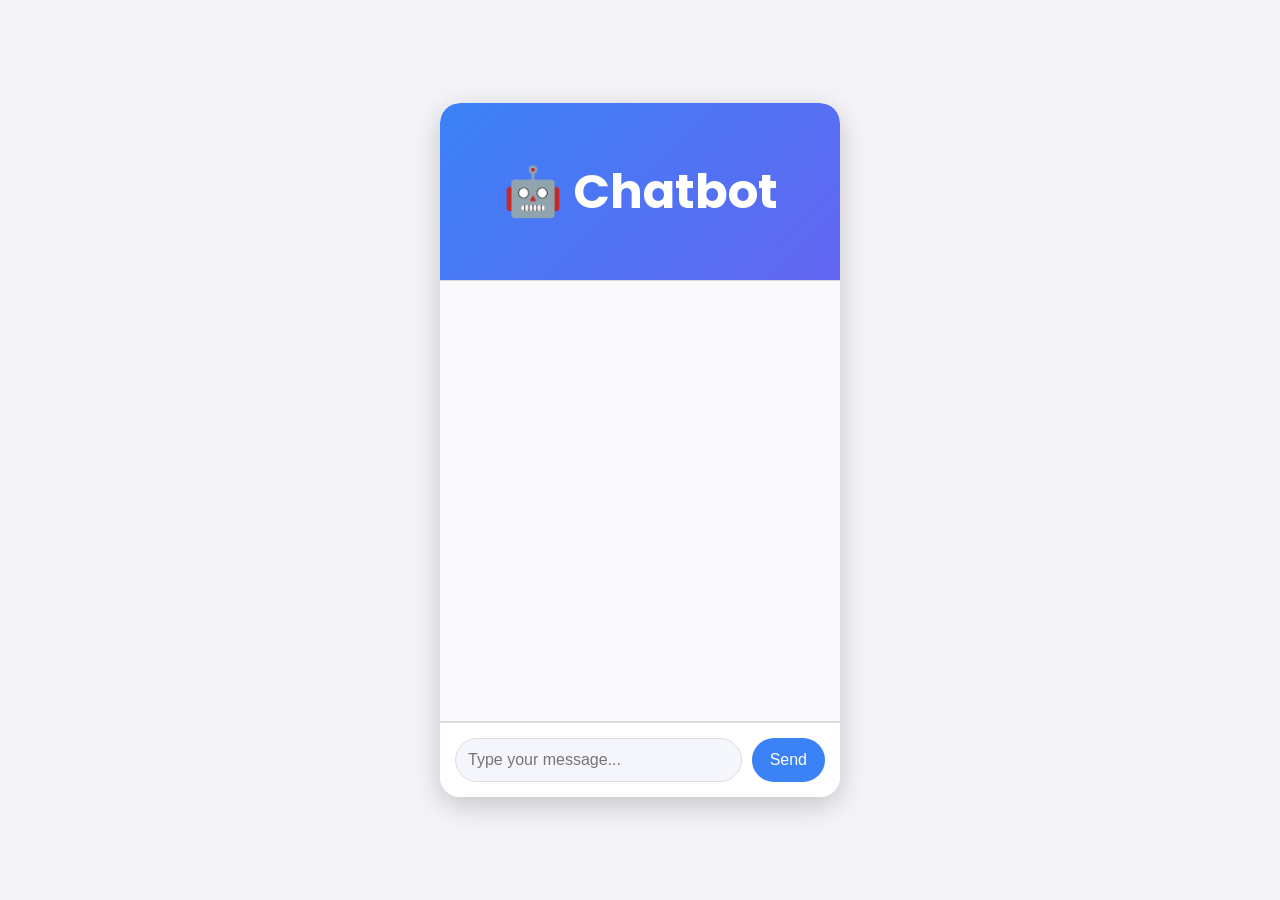
<file: public/HealthSlot_Chatbot/templates/index.html>
<!DOCTYPE html>
<html lang="en">
<head>
    <meta charset="UTF-8">
    <meta name="viewport" content="width=device-width, initial-scale=1.0">
    <title>Chatbot</title>
    <link rel="stylesheet" href="../static/style.css">
    <link href="https://fonts.googleapis.com/css2?family=Poppins:wght@300;400;600&display=swap" rel="stylesheet">
</head>
<body>
    <div class="chat-container">
        <div class="chat-header">
            <h1>🤖 Chatbot</h1>
        </div>
        <div class="chat-box" id="chat-box">
            <!-- Chat history and messages will appear here -->
        </div>
        <div class="typing-indicator" id="typing-indicator">
            <span>Bot is typing...</span>
        </div>
        <div class="chat-input">
            <input type="text" id="message" placeholder="Type your message..." autocomplete="off">
            <button id="send-btn">Send</button>
        </div>
    </div>

    <script src="https://code.jquery.com/jquery-3.6.0.min.js"></script>
    <script>
        $(document).ready(function() {
            $('#typing-indicator').hide();
            loadChatHistory();

            $("#send-btn").click(function() {
                sendMessage();
            });

            $('#message').keypress(function(event) {
                if (event.keyCode == 13) {
                    sendMessage();
                }
            });

            function sendMessage() {
                const message = $("#message").val();
                if (message) {
                    appendMessage('user-message', message);
                    $("#message").val('');
                    scrollToBottom();

                    $('#typing-indicator').show();

                    $.ajax({
                        url: "/chat",
                        method: "POST",
                        data: { message: message },
                        success: function(response) {
                            $('#typing-indicator').hide();
                            appendMessage('bot-message', response.response);
                            scrollToBottom();
                        }
                    });
                }
            }

            function appendMessage(className, message) {
                $("#chat-box").append('<div class="chat-message ' + className + '">' + message + '</div>');
                saveChatHistory();
            }

            function scrollToBottom() {
                var chatBox = document.getElementById("chat-box");
                chatBox.scrollTop = chatBox.scrollHeight;
            }

            function saveChatHistory() {
                const chatContent = $("#chat-box").html();
                localStorage.setItem("chatHistory", chatContent);
            }

            function loadChatHistory() {
                const chatHistory = localStorage.getItem("chatHistory");
                if (chatHistory) {
                    $("#chat-box").html(chatHistory);
                    scrollToBottom();
                }
            }
        });
    </script>
</body>
</html>
</file>
<file: public/HealthSlot_Chatbot/static/style.css>
body {
    font-family: 'Poppins', sans-serif;
    background-color: #f4f4f9;
    margin: 0;
    padding: 0;
    display: flex;
    justify-content: center;
    align-items: center;
    height: 100vh;
}

/* Chat Container */
.chat-container {
    width: 400px;
    background-color: white;
    border-radius: 10px;
    box-shadow: 0px 4px 15px rgba(0, 0, 0, 0.1);
    overflow: hidden;
    display: flex;
    flex-direction: column;
}

/* Chat Header */
.chat-header {
    background-color: #4CAF50;
    color: white;
    padding: 20px;
    text-align: center;
    font-weight: 600;
    font-size: 24px;
}

/* Chat Box */
.chat-box {
    padding: 20px;
    background-color: #f4f4f9;
    height: 400px;
    overflow-y: auto;
    display: flex;
    flex-direction: column;
    gap: 10px;
}

/* Typing Indicator */
.typing-indicator {
    display: flex;
    justify-content: center;
    align-items: center;
    padding: 10px;
    background-color: #fff;
    font-size: 14px;
    font-style: italic;
    color: #888;
    border-top: 1px solid #ddd;
}

/* Chat Input */
.chat-input {
    display: flex;
    padding: 10px;
    background-color: #fff;
    border-top: 1px solid #ddd;
}

.chat-input input {
    flex-grow: 1;
    border: 1px solid #ddd;
    padding: 10px;
    border-radius: 25px;
    outline: none;
    font-size: 16px;
}

.chat-input button {
    background-color: #4CAF50;
    color: white;
    border: none;
    padding: 10px 15px;
    border-radius: 25px;
    margin-left: 10px;
    cursor: pointer;
    font-size: 16px;
    transition: background-color 0.3s;
}

.chat-input button:hover {
    background-color: #45a049;
}

/* Chat Messages */
.chat-message {
    padding: 10px;
    border-radius: 10px;
    max-width: 80%;
    margin-bottom: 10px;
    word-wrap: break-word;
}

.user-message {
    align-self: flex-end;
    background-color: #4CAF50;
    color: white;
}

.bot-message {
    align-self: flex-start;
    background-color: #eee;
    color: #333;
}

/* Scrollbar Customization */
.chat-box::-webkit-scrollbar {
    width: 5px;
}

.chat-box::-webkit-scrollbar-thumb {
    background-color: #ddd;
    border-radius: 5px;
}

/* Responsiveness for smaller screens */
@media (max-width: 768px) {
    .chat-container {
        width: 100%;
        height: 100%;
        border-radius: 0;
    }

    .chat-box {
        height: 70vh;
    }

    .chat-header {
        font-size: 20px;
    }

    .chat-input input {
        font-size: 14px;
    }

    .chat-input button {
        font-size: 14px;
    }
}

@media (max-width: 480px) {
    .chat-box {
        padding: 10px;
    }

    .chat-input input {
        padding: 8px;
    }

    .chat-input button {
        padding: 8px 12px;
    }
} */
/* General Styles */
body {
    font-family: 'Poppins', sans-serif;
    background: linear-gradient(135deg, #f5f7fa, #c3cfe2);
    margin: 0;
    padding: 0;
    display: flex;
    justify-content: center;
    align-items: center;
    height: 100vh;
}

/* Chat Container */
.chat-container {
    width: 400px;
    background-color: #ffffff;
    border-radius: 20px;
    box-shadow: 0 8px 30px rgba(0, 0, 0, 0.2);
    overflow: hidden;
    display: flex;
    flex-direction: column;
}

/* Chat Header */
.chat-header {
    background: linear-gradient(135deg, #3b82f6, #6366f1);
    color: white;
    padding: 20px;
    text-align: center;
    font-weight: 600;
    font-size: 24px;
    border-bottom: 1px solid #ddd;
    border-top-left-radius: 20px;
    border-top-right-radius: 20px;
}

/* Chat Box */
.chat-box {
    padding: 20px;
    background-color: #f9f9fb;
    height: 400px;
    overflow-y: auto;
    display: flex;
    flex-direction: column;
    gap: 15px;
    border-bottom: 1px solid #ddd;
}

/* Typing Indicator */
.typing-indicator {
    display: flex;
    justify-content: center;
    align-items: center;
    padding: 10px;
    background-color: #f0f0f5;
    font-size: 14px;
    font-style: italic;
    color: #666;
}

/* Chat Input */
.chat-input {
    display: flex;
    padding: 15px;
    background-color: #fff;
    border-bottom-left-radius: 20px;
    border-bottom-right-radius: 20px;
}

.chat-input input {
    flex-grow: 1;
    border: 1px solid #ddd;
    padding: 12px;
    border-radius: 30px;
    outline: none;
    font-size: 16px;
    background-color: #f4f6fb;
    transition: border-color 0.3s ease;
}

.chat-input input:focus {
    border-color: #3b82f6;
}

.chat-input button {
    background-color: #3b82f6;
    color: white;
    border: none;
    padding: 12px 18px;
    border-radius: 30px;
    margin-left: 10px;
    cursor: pointer;
    font-size: 16px;
    transition: background-color 0.3s;
}

.chat-input button:hover {
    background-color: #6366f1;
}

/* Chat Messages */
.chat-message {
    padding: 12px 20px;
    border-radius: 15px;
    max-width: 70%;
    word-wrap: break-word;
    box-shadow: 0 2px 8px rgba(0, 0, 0, 0.1);
    margin-bottom: 10px;
}

.user-message {
    align-self: flex-end;
    background-color: #3b82f6;
    color: white;
    border-radius: 15px 15px 0 15px;
}

.bot-message {
    align-self: flex-start;
    background-color: #f0f0f5;
    color: #333;
    border-radius: 15px 15px 15px 0;
}

/* Scrollbar Customization */
.chat-box::-webkit-scrollbar {
    width: 8px;
}

.chat-box::-webkit-scrollbar-thumb {
    background-color: rgba(155, 155, 155, 0.5);
    border-radius: 10px;
}

/* Responsiveness */
@media (max-width: 768px) {
    .chat-container {
        width: 100%;
        height: 100%;
        border-radius: 0;
    }

    .chat-box {
        height: 65vh;
    }

    .chat-header {
        font-size: 20px;
    }

    .chat-input input {
        font-size: 14px;
    }

    .chat-input button {
        font-size: 14px;
    }
}

@media (max-width: 480px) {
    .chat-box {
        padding: 10px;
    }

    .chat-input input {
        padding: 10px;
    }

    .chat-input button {
        padding: 10px 14px;
    }
}
</file>
